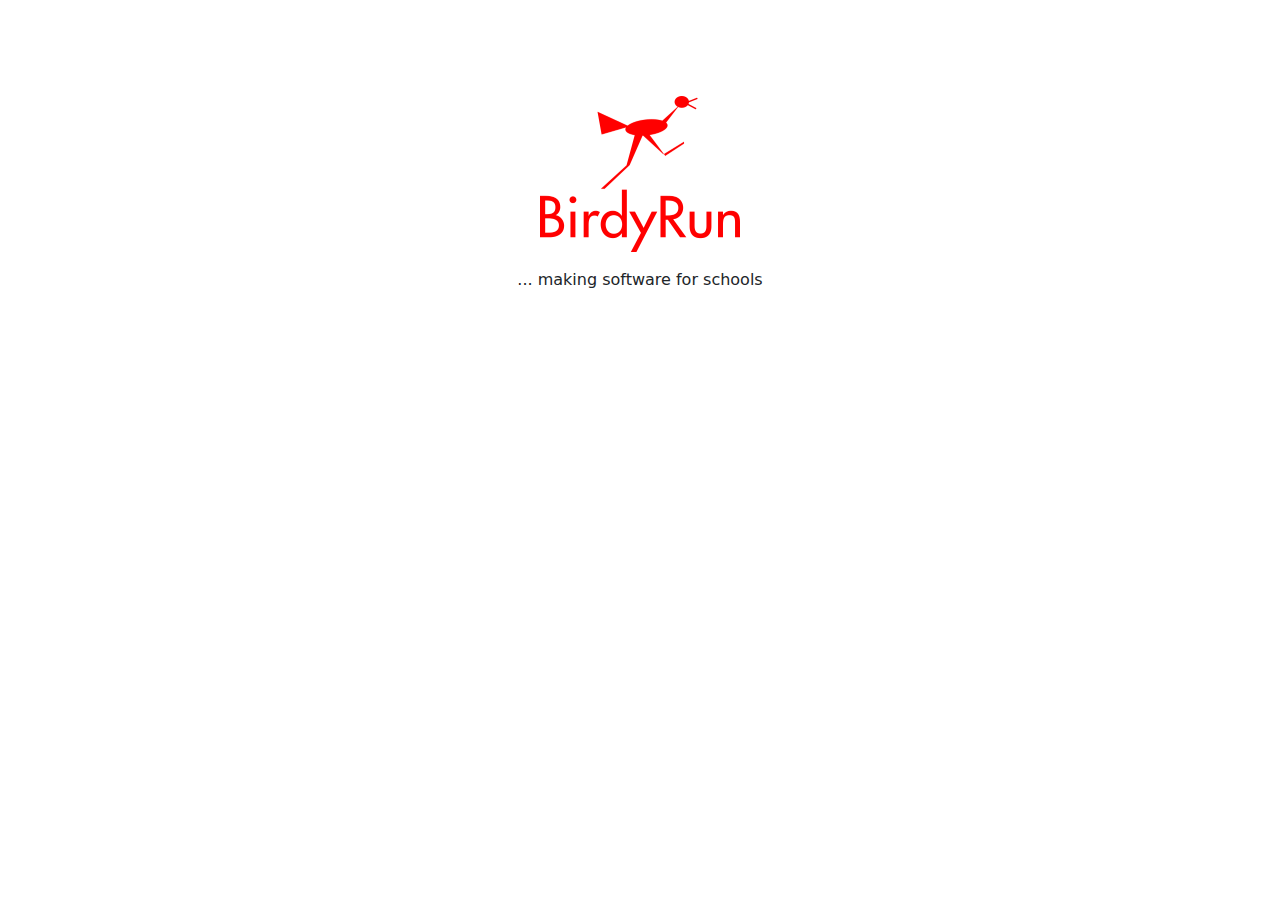
<file: index.html>
<!DOCTYPE html>
<html lang="en">
<head>
    <meta charset="UTF-8">
    <meta http-equiv="X-UA-Compatible" content="IE=edge">
    <meta name="viewport" content="width=device-width, initial-scale=1.0">

    <link rel="icon" href="assets/img/birdyrun_icon_32x32.png" sizes="32x32"/>
    <link rel="icon" href="assets/img/birdyrun_icon_192x192.png" sizes="192x192"/>
    <link rel="apple-touch-icon" href="assets/img/birdyrun_icon_180x180.png"/>
    <meta name="msapplication-TileImage" content="assets/img/birdyrun_icon_270x270.png"/>

    <link rel="stylesheet" href="assets/css/bootstrap.min.css">
    <link rel="stylesheet" href="assets/css/style.css">

    <title>BirdyRun - Homepage</title>
</head>
<body>
    <div class="container-fluid mt-5 pt-5">
        <div class="row">
            <div class="col-12">
                <p class="d-flex justify-content-center">
                    <img src="assets/img/birdyrun_logo_w200.png" class="img-fluid" alt="BirdyRun Logo">
                </p>
            </div>
        </div>
        <div class="row">
            <div class="col-12">
                <p class="d-flex justify-content-center">
                    ... making software for schools
                </p>
            </div>
        </div>
    </div>
    
    <script src="assets/js/bootstrap.bundle.min.js"></script>
</body>
</html>
</file>
<file: assets/css/style.css>
.header-navbar {
  border-bottom: 1px solid #ff0000;
}

.header-navbar .navbar .navbar-brand {
  font-size: 2.5rem;
  font-weight: 500;
  color: #ff0000;
}

@media (max-width: 576px) {
  .header-navbar .navbar .navbar-brand {
    font-size: 1.9rem;
    font-weight: 400;
  }
}

.navbar-nav .nav-item .nav-link,
.navbar-nav .nav-item .nav-link:hover {
  color: #ff0000;
  font-weight: 400;
  font-size: 1.5rem;
}
</file>
